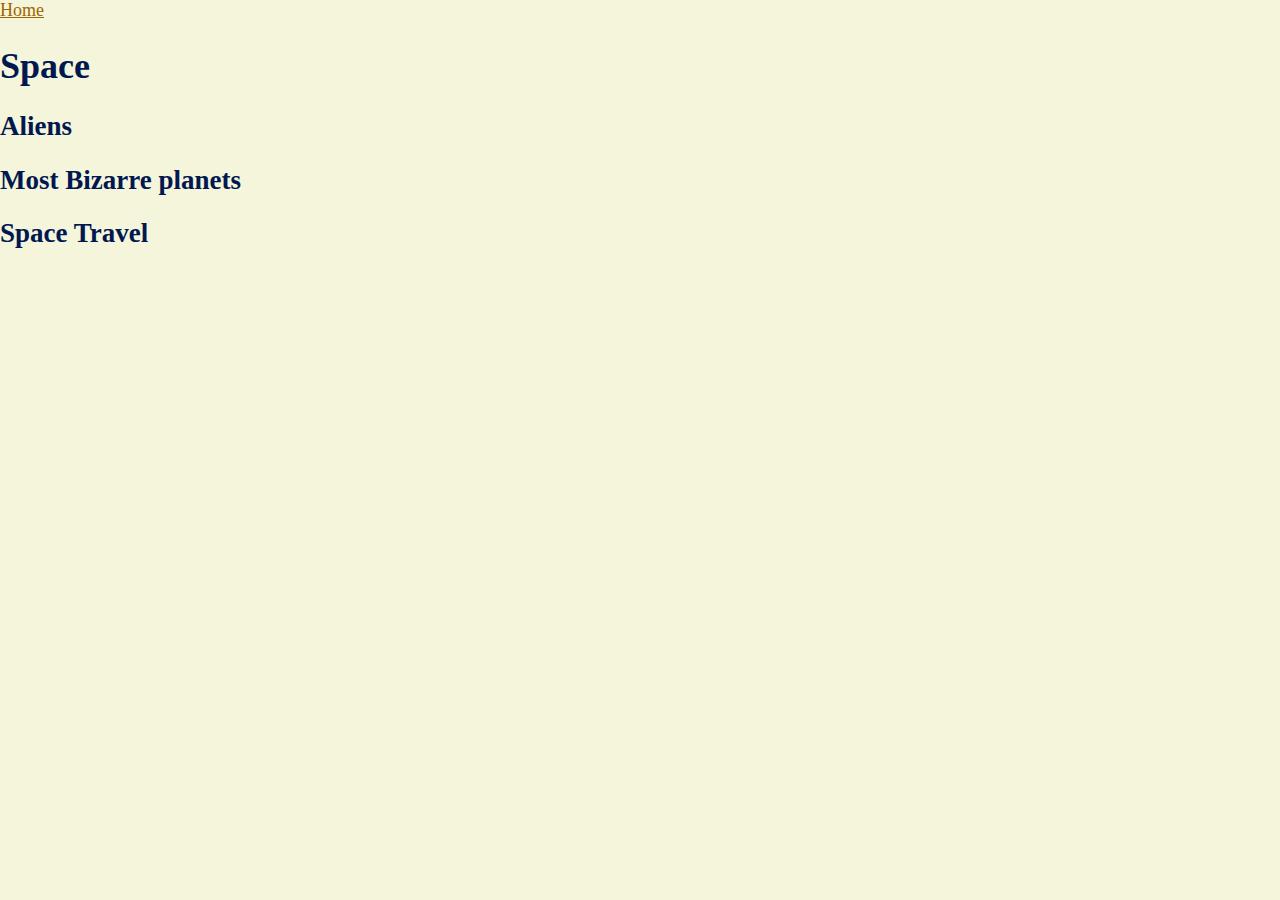
<file: maths.html>
<!DOCTYPE html>
<html lang="en">
<head>
    <meta charset="UTF-8">
    <meta http-equiv="X-UA-Compatible" content="IE=edge">
    <meta name="viewport" content="width=device-width, initial-scale=1.0">
    <title>Introdebatum - Maths and Physics</title>
    <link rel="stylesheet" href="assets/css/style.css">
</head>
<body>
    <nav>
        <a href="index.html">Home</a>
    </nav> 
    <h1>Space</h1> 
    <div>
        <h2>Aliens</h2>
    </div>
    <div>
        <h2>Most Bizarre planets</h2>
    </div>
    <div>
        <h2>Space Travel</h2>
    </div>
</body>
</html>
</file>
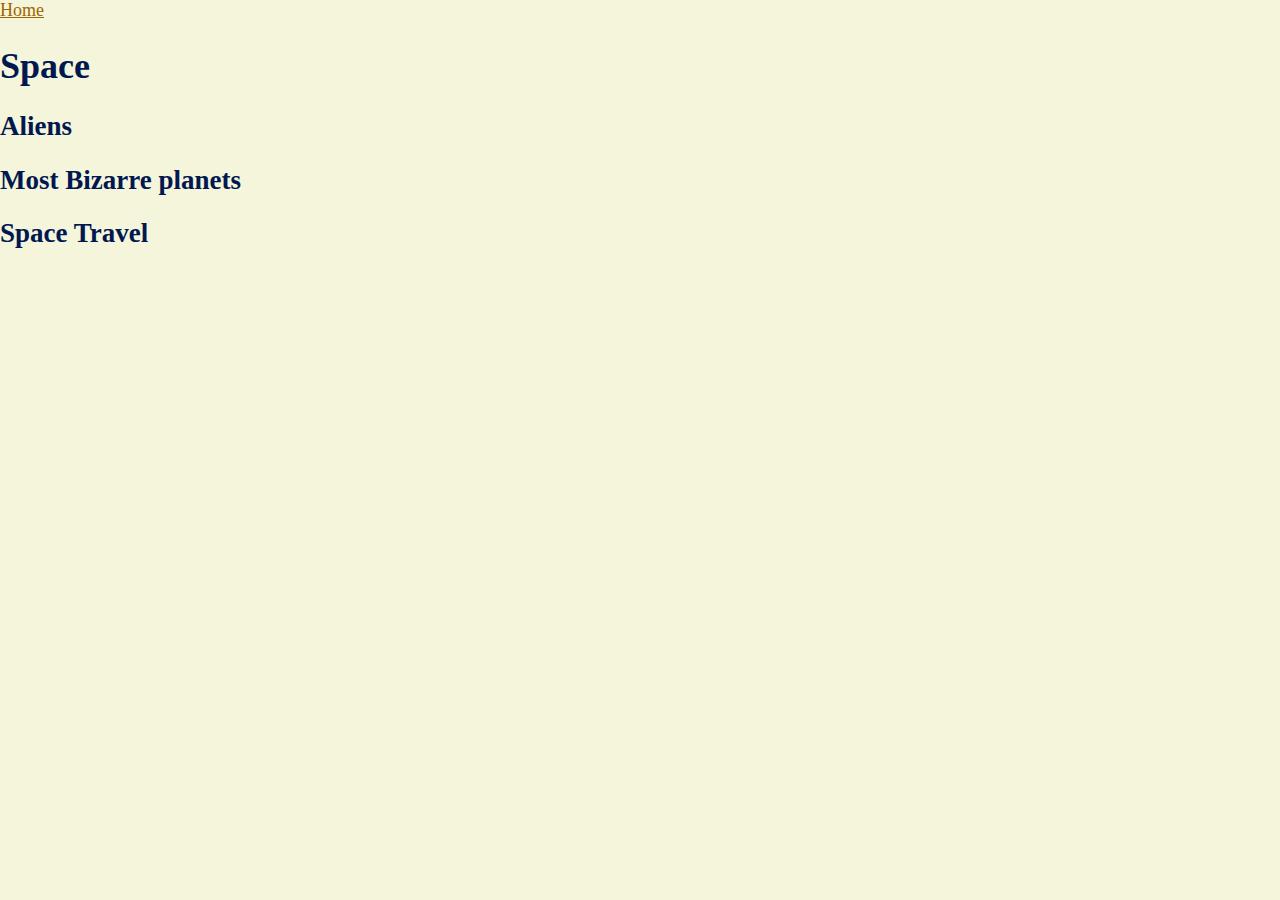
<file: psychology.html>
<!DOCTYPE html>
<html lang="en">
<head>
    <meta charset="UTF-8">
    <meta http-equiv="X-UA-Compatible" content="IE=edge">
    <meta name="viewport" content="width=device-width, initial-scale=1.0">
    <title>Introdebatum - Psychology</title>
    <link rel="stylesheet" href="assets/css/style.css">
</head>
<body>
    <nav>
        <a href="index.html">Home</a>
    </nav> 
    <h1>Space</h1> 
    <div>
        <h2>Aliens</h2>
    </div>
    <div>
        <h2>Most Bizarre planets</h2>
    </div>
    <div>
        <h2>Space Travel</h2>
    </div>
</body>
</html>
</file>
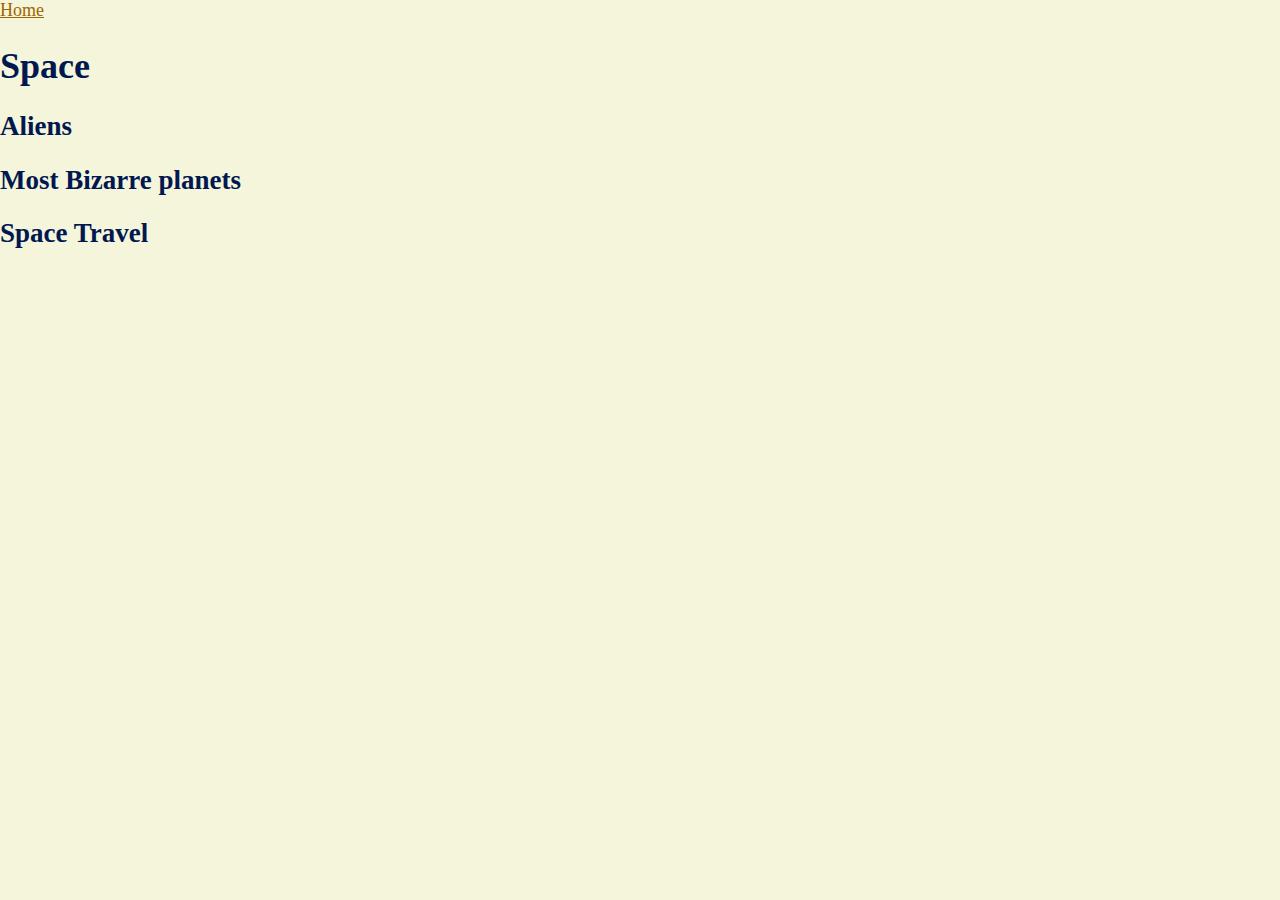
<file: religion.html>
<!DOCTYPE html>
<html lang="en">
<head>
    <meta charset="UTF-8">
    <meta http-equiv="X-UA-Compatible" content="IE=edge">
    <meta name="viewport" content="width=device-width, initial-scale=1.0">
    <title>Introdebatum - Religion</title>
    <link rel="stylesheet" href="assets/css/style.css">
</head>
<body>
    <nav>
        <a href="index.html">Home</a>
    </nav> 
    <h1>Space</h1> 
    <div>
        <h2>Aliens</h2>
    </div>
    <div>
        <h2>Most Bizarre planets</h2>
    </div>
    <div>
        <h2>Space Travel</h2>
    </div>
</body>
</html>
</file>
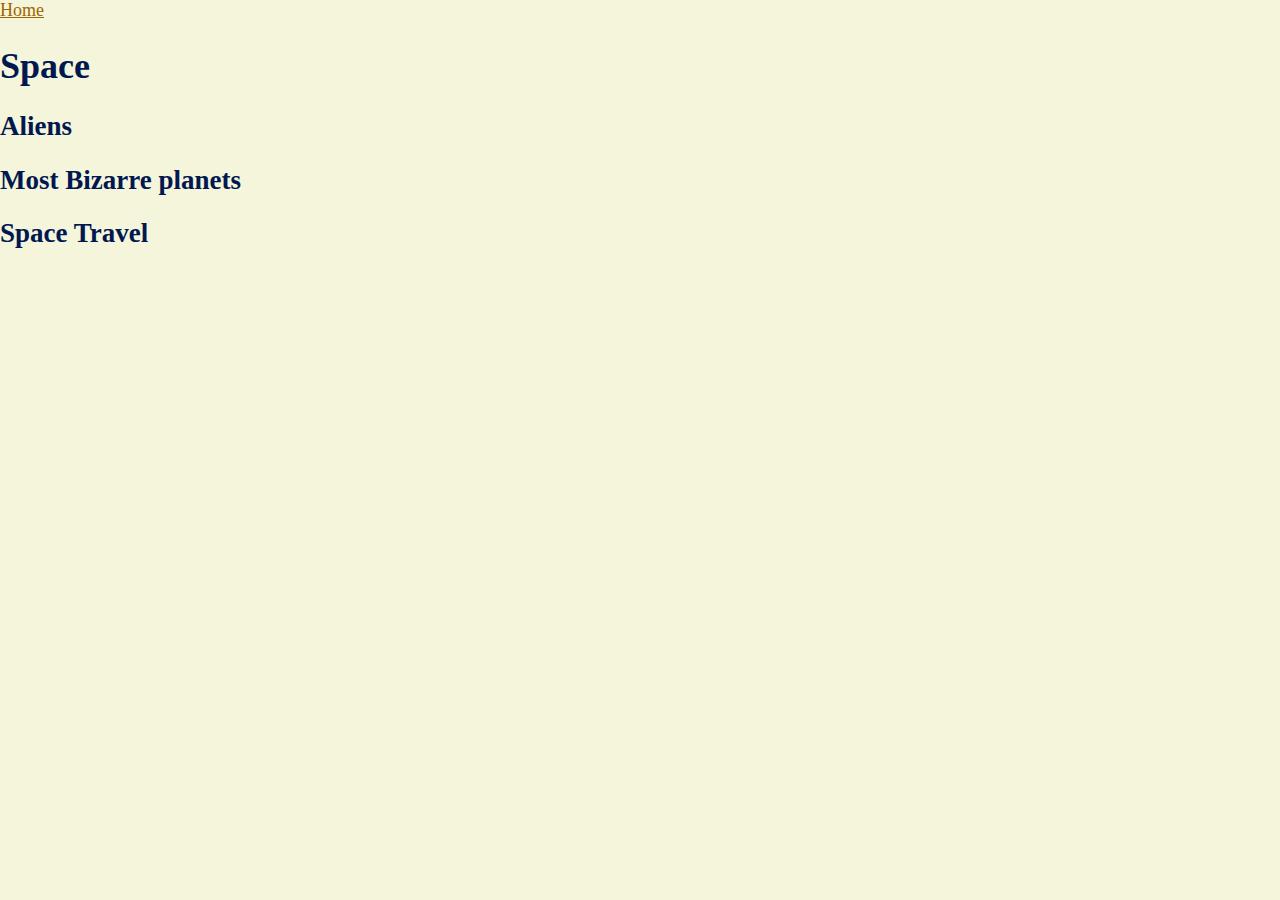
<file: time.html>
<!DOCTYPE html>
<html lang="en">
<head>
    <meta charset="UTF-8">
    <meta http-equiv="X-UA-Compatible" content="IE=edge">
    <meta name="viewport" content="width=device-width, initial-scale=1.0">
    <title>Introdebatum - Time Travel</title>
    <link rel="stylesheet" href="assets/css/style.css">
</head>
<body>
    <nav>
        <a href="index.html">Home</a>
    </nav> 
    <h1>Space</h1> 
    <div>
        <h2>Aliens</h2>
    </div>
    <div>
        <h2>Most Bizarre planets</h2>
    </div>
    <div>
        <h2>Space Travel</h2>
    </div>
</body>
</html>
</file>
<file: assets/css/style.css>
html, body{
    margin: 0;
    padding: 0;
    width: 100%;
    overflow-x: hidden;
    }
nav>a{
    color: beige;
}
a:visited{
    color: rgb(2, 140, 126);
}
a:hover{
    color: rgb(158, 102, 0);
}
a:active{
    color: rgb(0, 74, 21);
}
body{
    font-family: 'Times New Roman', Times, serif;
    font-size: large;
    background-color: beige;
    color: #00184f;
    
    
}
#nav{
    background-image: url(../images/kseniya-lapteva-AKk5wFIyzpE-unsplash.jpg);

}
#home{
    color:beige;
    height:40vh;
    width:100%;
    background-image:url(../images/kseniya-lapteva-AKk5wFIyzpE-unsplash.jpg);
    text-align:center;
    background-position: center;
    background-repeat: no-repeat;
    padding-top: 50px;
    font-size: large;
   
    
}
#about-section{
    height: auto;
    width: 100%;
    text-align: center;
    padding: 20px, 0;
}
#topics{
    text-align: center;
}
.criteria{
    height:500px;
    width:500px;
    position:relative;
    display:inline-block;
    vertical-align: top;
    text-align: center;
    padding: 20px;
    
}
@media screen and (max-width:525px) {
    .criteria{
        height:auto;
        width:auto;
    }
    .criteria img{
       visibility:hidden;
    }
    #home{
        height: fit-content;
    }
}
.criteria img{
    height:65%;
    width : 65%;
    position: absolute;
    bottom:0;
    left:100px;
}
#contact{
    padding-left: 20px;
}

#footer{
    background-color:rgba(0, 155, 95, 0.8);
    text-align: right;
}
#footer p{
    color:beige;
    text-align: right;
    font-size: small;
    padding-right: 10px;
}
input{
    max-width: 80vw;
}
</file>
